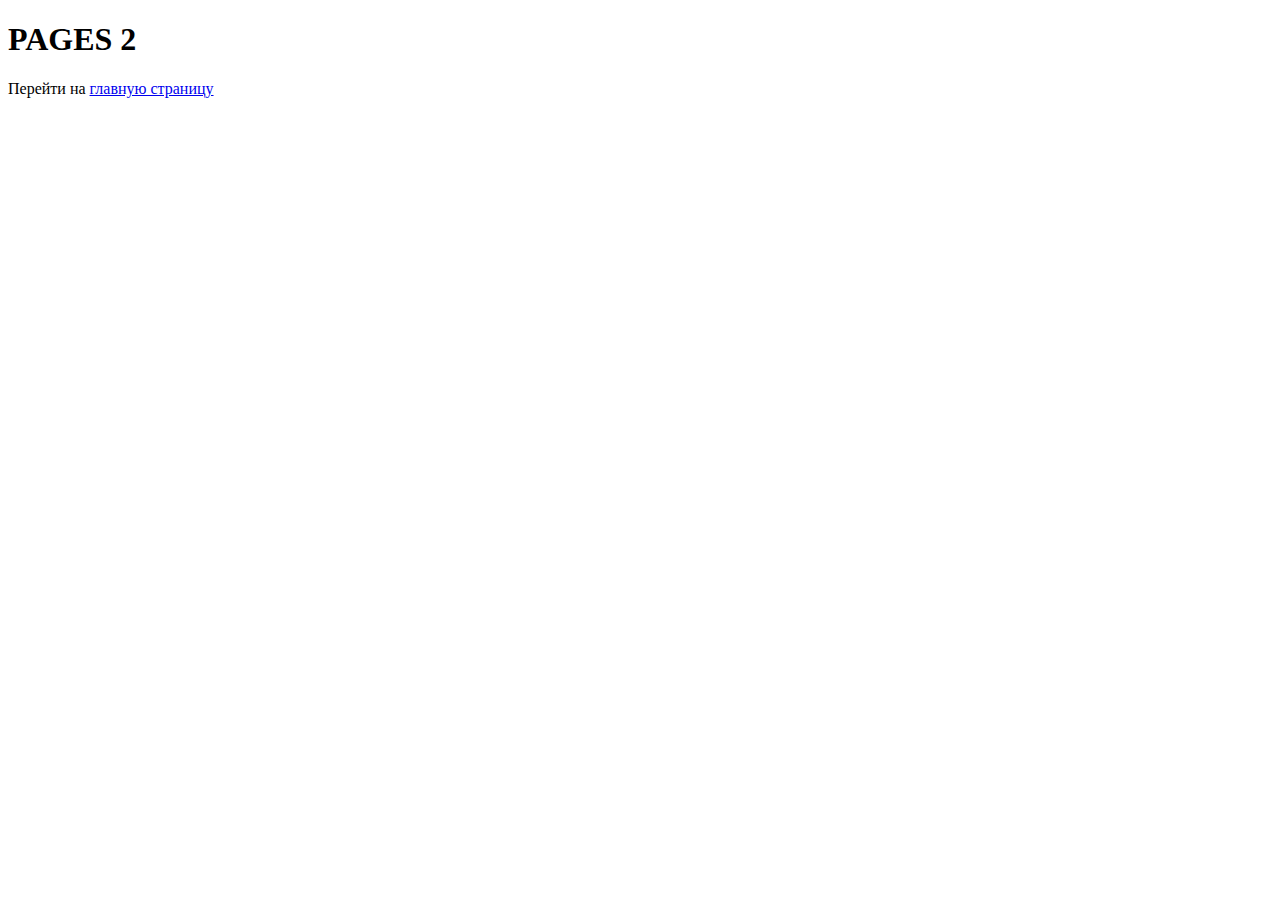
<file: Subfolder/page2.html>
<!DOCTYPE html>
<html lang="en">
  <head>
    <meta charset="UTF-8" />
    <meta http-equiv="X-UA-Compatible" content="IE=edge" />
    <meta name="viewport" content="width=device-width, initial-scale=1.0" />
    <title>Document</title>
  </head>
  <body>
    <h1>PAGES 2</h1>
    <p>Перейти на <a href="../index.html">главную страницу</a></p>
  </body>
</html>
</file>
